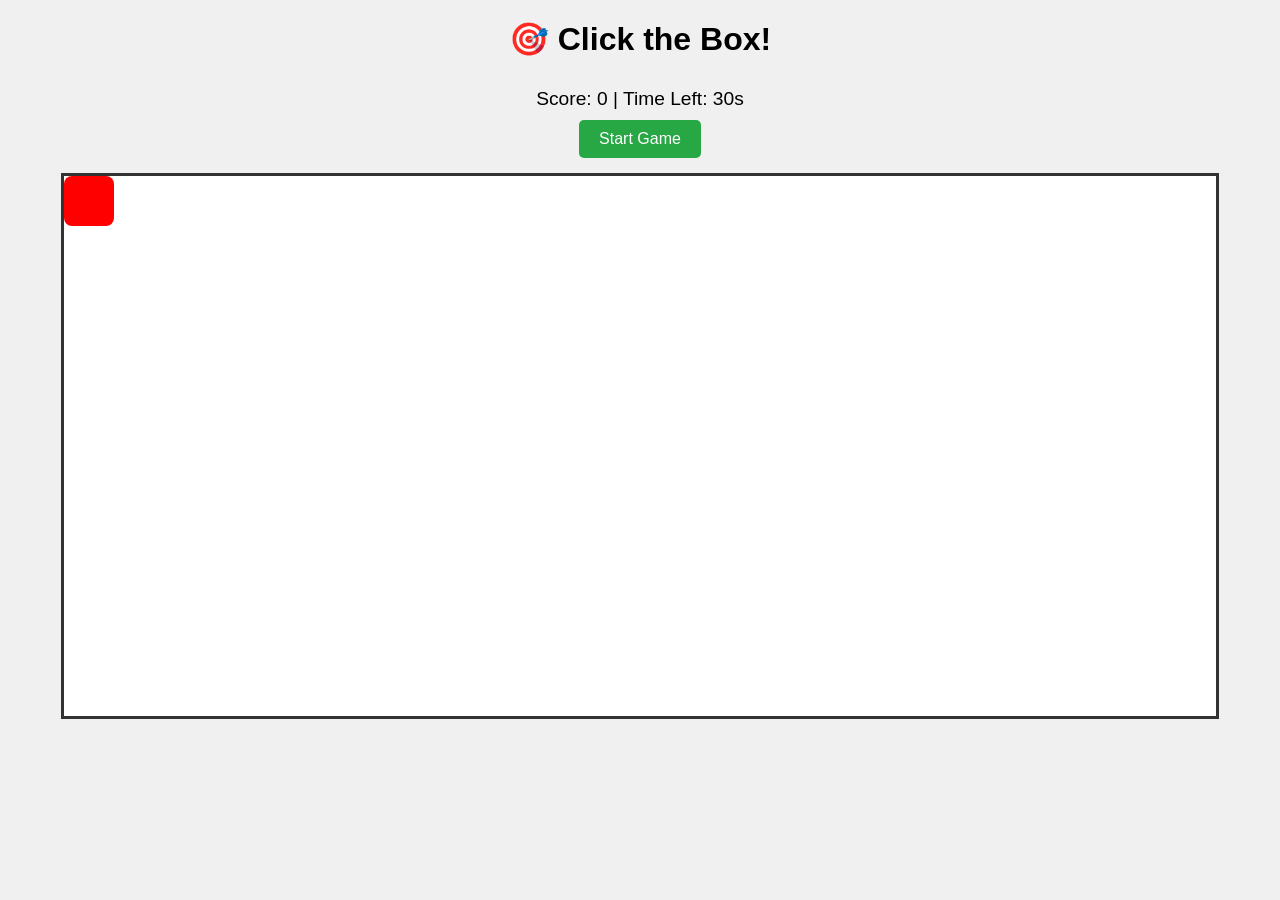
<file: startbootstrap-clean-blog-gh-pages/webapp.html>
<!DOCTYPE html>
<html lang="en">
<head>
  <meta charset="UTF-8" />
  <meta name="viewport" content="width=device-width, initial-scale=1.0"/>
  <title>Click The Box Game</title>
  <style>
    body {
      font-family: Arial, sans-serif;
      background-color: #f0f0f0;
      margin: 0;
      padding: 0;
      display: flex;
      flex-direction: column;
      align-items: center;
      justify-content: start;
      height: 100vh;
    }

    h1 {
      margin: 20px;
    }

    #gameArea {
      position: relative;
      width: 90vw;
      height: 60vh;
      border: 3px solid #333;
      background-color: #fff;
      overflow: hidden;
    }

    #box {
      position: absolute;
      width: 50px;
      height: 50px;
      background-color: red;
      cursor: pointer;
      border-radius: 8px;
    }

    #scoreBoard {
      margin: 10px;
      font-size: 1.2em;
    }

    #startBtn {
      padding: 10px 20px;
      font-size: 1em;
      background-color: #28a745;
      color: white;
      border: none;
      border-radius: 5px;
      cursor: pointer;
      margin-bottom: 15px;
    }

    #startBtn:hover {
      background-color: #218838;
    }
  </style>
</head>
<body>
  <h1>🎯 Click the Box!</h1>
  <div id="scoreBoard">Score: 0 | Time Left: 30s</div>
  <button id="startBtn" onclick="startGame()">Start Game</button>
  <div id="gameArea">
    <div id="box" onclick="clickBox()"></div>
  </div>

  <script>
    const box = document.getElementById('box');
    const gameArea = document.getElementById('gameArea');
    const scoreBoard = document.getElementById('scoreBoard');
    const startBtn = document.getElementById('startBtn');

    let score = 0;
    let timeLeft = 30;
    let timer;
    let gameRunning = false;

    function moveBox() {
      const areaWidth = gameArea.clientWidth - box.clientWidth;
      const areaHeight = gameArea.clientHeight - box.clientHeight;
      const x = Math.random() * areaWidth;
      const y = Math.random() * areaHeight;
      box.style.left = `${x}px`;
      box.style.top = `${y}px`;
    }

    function clickBox() {
      if (!gameRunning) return;
      score++;
      scoreBoard.textContent = `Score: ${score} | Time Left: ${timeLeft}s`;
      moveBox();
    }

    function startGame() {
      score = 0;
      timeLeft = 30;
      gameRunning = true;
      scoreBoard.textContent = `Score: ${score} | Time Left: ${timeLeft}s`;
      moveBox();
      box.style.display = 'block';
      startBtn.disabled = true;

      timer = setInterval(() => {
        timeLeft--;
        scoreBoard.textContent = `Score: ${score} | Time Left: ${timeLeft}s`;
        if (timeLeft <= 0) {
          endGame();
        }
      }, 1000);
    }

    function endGame() {
      clearInterval(timer);
      gameRunning = false;
      box.style.display = 'none';
      startBtn.disabled = false;
      scoreBoard.textContent = `⏰ Time's up! Final Score: ${score}`;
    }
  </script>
</body>
</html>
</file>
